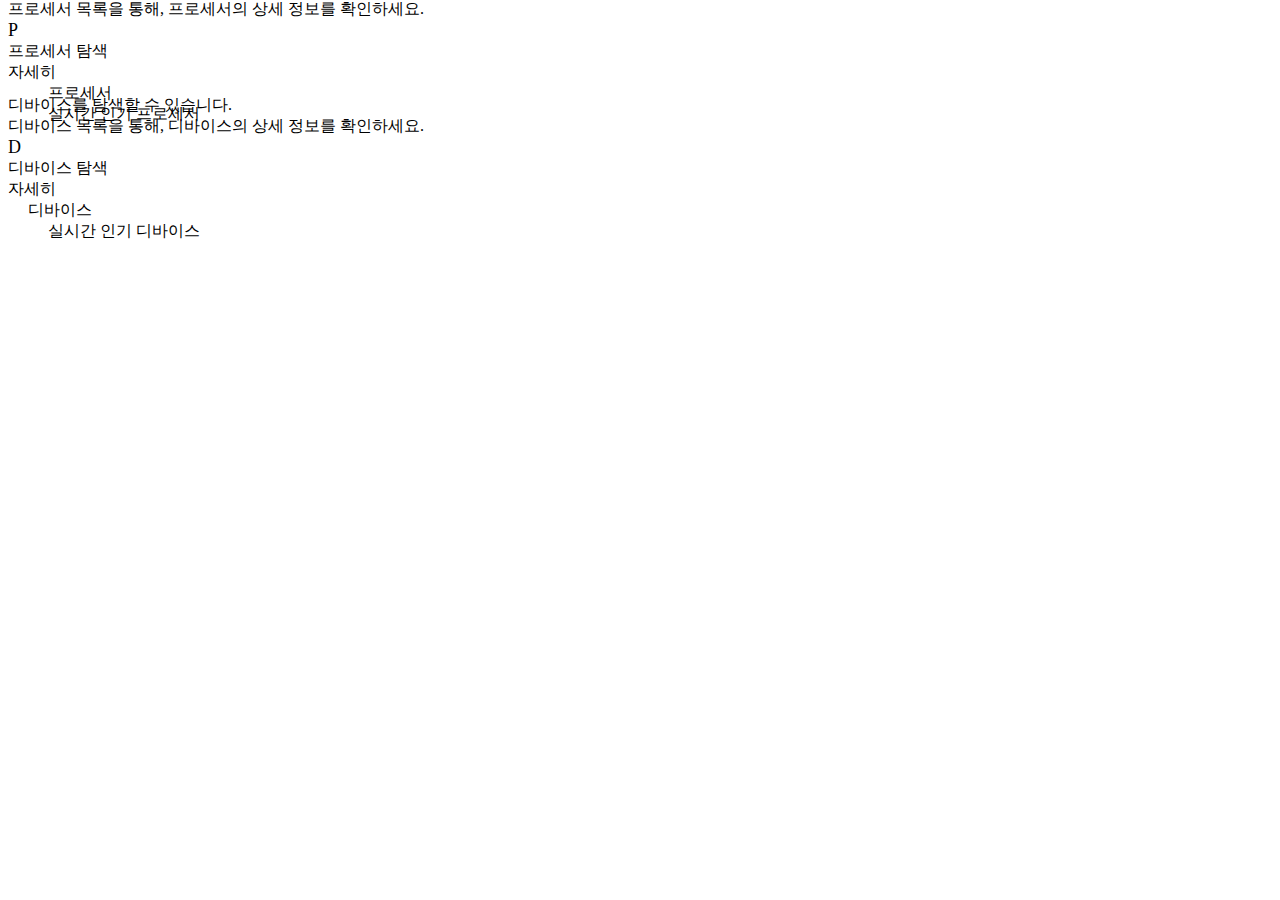
<file: src/main/resources/templates/index.html>
<!DOCTYPE html>
<html xmlns:th="http://www.thymeleaf.org">
<head>
<meta charset="UTF-8">
<link rel="stylesheet" th:href="@{/css/index_body_index.css}">
<link rel="stylesheet" th:href="@{/css/main_header.css}">
<link rel="stylesheet" th:href="@{/css/user.css}">
<title>mdi-index.html</title>
</head>
<body>
	<div class="ground">
		<!--div class="ground"-->
		<div class="index_content_line">
			<!--div class="index_content_line"-->
			<div class="index_content" style="margin-top: -30px;">
				<!--div class="index_content"-->

				<div class="part1">
					<!--div class="part1"-->

					<div class="Main_Title">
						<div class="tool1_title">
							<a>프로세서 중심으로 살펴보세요.</a>
						</div>
						<div class="tool1_semi">
							<a>프로세서 목록을 통해, 프로세서의 상세 정보를 확인하세요.</a>
						</div>
					</div>

					<div class="index_button_line1">
						<!--div class="index_button_line1"-->
						<div class="button_content1">
							<!--div class="button_content1"-->

							<!--모듈-START-->
							<div class="Module_Layout_1">
								<!--div class="Module_Layout_1"-->
								<div class="Module_Layout_1_1" style="width: 1314px;">
									<!--div class="Module_Layout_1_1"-->

									<!--div class="Module_Layout_1_1_1"-->
									<div class="Module_Layout_1_1_1" style="width: 1309px;">
										<div class="Module_Layout_1_1_1_title">
											<div class="Module_Layout_1_1_1_title_0">
												<a style="font-size: 18px;">P</a>
											</div>
											<div class="Module_Layout_1_1_1_title_1">
												<a class="Module_Layout_1_1_1_title_00"
													onclick="location.href='/mdi/page1/page1_list.php'">프로세서
													탐색</a>
											</div>
											<div class="Module_Layout_1_1_1_title_2">
												<a class="Module_Layout_1_1_1_title_00_ToBase"
													onclick=" location.href= '/page3/page3_list_base.php' ">자세히</a>
											</div>
										</div>
									</div>
									<!--div class="Module_Layout_1_1_1"-->

									<!--div class="Module_Layout_1_1_2"-->
									<div class="Module_Layout_1_1_2"
										style="width: 1309px; padding-left: 40px;">
										<div class="Module1_start" style="width: 600px;">
											<div class="Total_Count"
												onclick="location.href='/mdi/page1/page1_list.php' ">
												<div class="Total_Count_Amount">
													<a></a>
												</div>
												<div class="Total_Count_Processor">
													<a>프로세서</a>
												</div>
											</div>
											<div class="Hot_Items1">
												<div class="Hot_Items2_1">
													<div class="Hot_Items2_1_1">
														<a>실시간 인기 프로세서</a>
													</div>
												</div>
												<div class="Hot_Items2_2">
													<div class="Hot_Items2_2_1"></div>
												</div>
											</div>
										</div>
										<div class="Module1_start_slider"></div>
									</div>
									<!--div class="Module_Layout_1_1_2"-->

								</div>
								<!--div class="Module_Layout_1_1"-->
							</div>
							<!--div class="Module_Layout_1"-->
							<!--모듈-END-->

						</div>
						<!--div class="index_button_line1"-->
					</div>
					<!--div class="button_content1"-->
				</div>
				<!--div class="part1"-->

				<div class="part2">
					<!--div class="part2"-->

					<div class="Main_Title" style="margin-top: -30px;">
						<div class="tool1_title">
							<a>디바이스를 탐색할 수 있습니다.</a>
						</div>
						<div class="tool1_semi">
							<a>디바이스 목록을 통해, 디바이스의 상세 정보를 확인하세요.</a>
						</div>
					</div>

					<div class="index_button_line1">
						<!--div class="index_button_line1"-->
						<div class="button_content1">
							<!--div class="button_content1"-->
							<!--모듈-START-->

							<div class="Module_Layout_1">
								<!--div class="Module_Layout_1"-->
								<div class="Module_Layout_1_1" style="width: 1314px;">
									<!--div class="Module_Layout_1_1"-->

									<!--div class="Module_Layout_1_1_1"-->
									<div class="Module_Layout_1_1_1" style="width: 1309px;">
										<div class="Module_Layout_1_1_1_title">
											<div class="Module_Layout_1_1_1_title_0">
												<a style="font-size: 18px;">D</a>
											</div>
											<div class="Module_Layout_1_1_1_title_1">
												<a class="Module_Layout_1_1_1_title_00"
													onclick="location.href='/mdi/page2/page2_list.php'">디바이스
													탐색</a>
											</div>
											<div class="Module_Layout_1_1_1_title_2">
												<a class="Module_Layout_1_1_1_title_00_ToBase"
													onclick=" location.href= '/mdi/page3/page3_list_base.php#Module_Layout_1_device' ">자세히</a>
											</div>
										</div>
									</div>
									<!--div class="Module_Layout_1_1_1"-->

									<!--div class="Module_Layout_1_1_2"-->
									<div class="Module_Layout_1_1_2"
										style="width: 1309px; padding-left: 40px;">
										<div class="Module1_start" style="width: 600px;">
											<div class="Total_Count"
												onclick="location.href='/mdi/page2/page2_list.php' "
												style="margin-right: 40px; margin-left: -20px;">
												<div class="Total_Count_Amount">
													<a></a>
												</div>
												<div class="Total_Count_Device">
													<a>디바이스</a>
												</div>
											</div>
											<div class="Hot_Items2">
												<div class="Hot_Items2_1">
													<div class="Hot_Items2_1_1">
														<a>실시간 인기 디바이스</a>
													</div>
												</div>
												<div class="Hot_Items2_2">
													<div class="Hot_Items2_2_1"></div>
												</div>
											</div>
										</div>
										<div class="Module1_start_slider"></div>
									</div>
									<!--div class="Module_Layout_1_1_2"-->

								</div>
								<!--div class="Module_Layout_1_1"-->
							</div>
							<!--div class="Module_Layout_1"-->

							<!--모듈-END-->
						</div>
						<!--div class="index_button_line1"-->
					</div>
					<!--div class="button_content1"-->

				</div>
				<!--div class="part2"-->

			</div>
			<!--div class="index_content"-->
		</div>
		<!--div class="index_content_line"-->
	</div>
	<!--div class="ground"-->
</body>
</html>
</file>
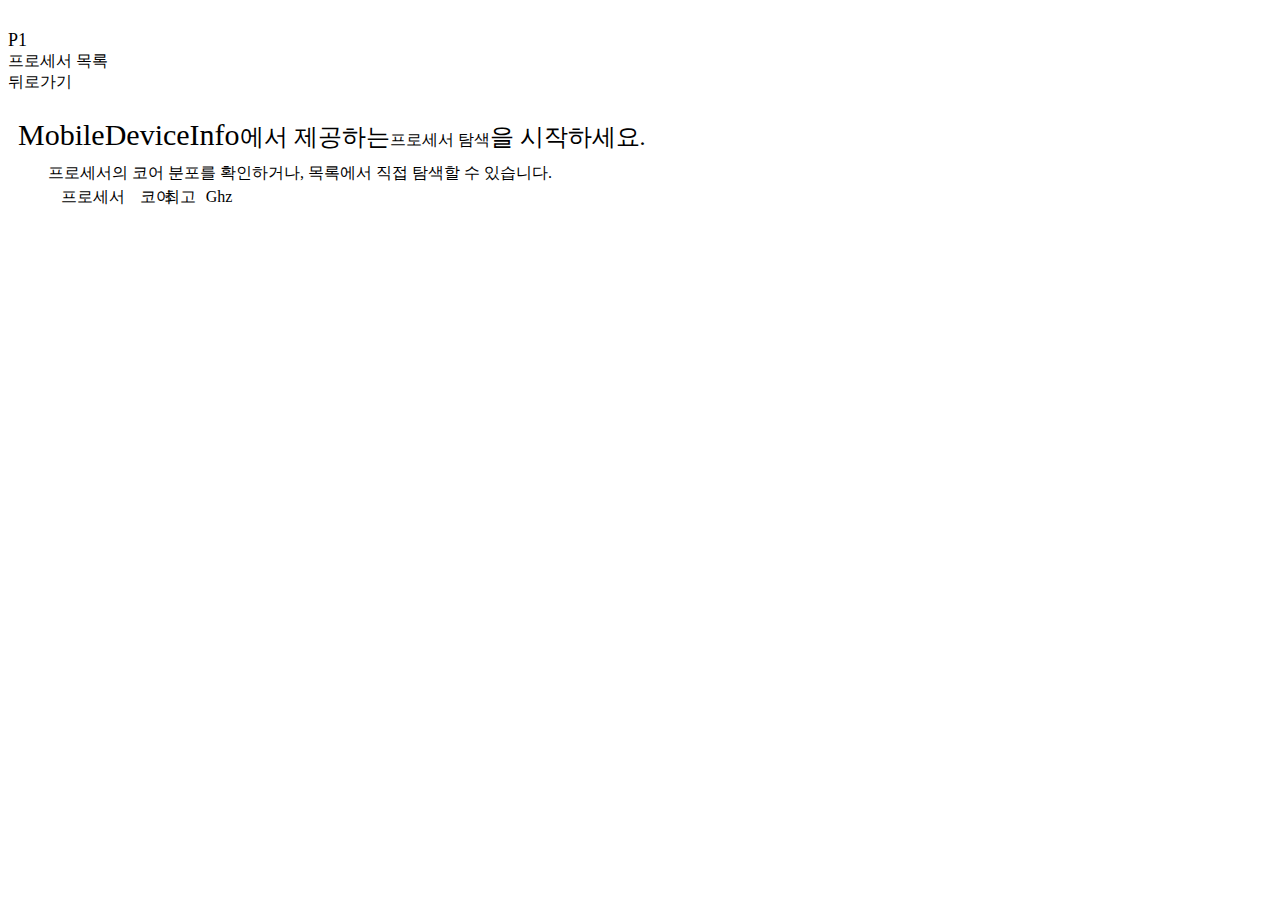
<file: src/main/resources/templates/cpu-list.html>
<!DOCTYPE html>
<html xmlns:th="http://www.thymeleaf.org">
<head>
<meta charset="UTF-8">
<link rel="stylesheet" th:href="@{/css/main_header.css}">
<link rel="stylesheet" th:href="@{/css/user.css}">
<link rel="stylesheet" th:href="@{/css/page1/index_body.css}">
<link rel="stylesheet" th:href="@{/css/page1//page1_body.css}">
<link rel="stylesheet" th:href="@{/css/page1//page0_body_total.css}">
<title>cpu_list2.html</title>
</head>
<body>
	<main>
		<div class="ground"><!--div class="ground"-->
<div class="index_content"><!--div class="index_content"-->
<div class="index_button_line1" style="margin-top:30px;"><!--div class="index_button_line1"-->
<div class="button_content1"><!--div class="button_content1"-->



<div class="Module_Layout_1"><!--div class="Module_Layout_1"-->
<div class="Module_Layout_1_1"><!--div class="Module_Layout_1_1"-->

    <div class="Module_Layout_1_1_1">
        <div class="Module_Layout_1_1_1_1">
            <div class="Module_Layout_1_1_1_1_0"><a style="font-size:18px;">P1</a></div>
            <div class="Module_Layout_1_1_1_1_1"><a class = "Module_Layout_1_1_1_1_1_0_page">프로세서 목록</a></div>
            <div class="Module_Layout_1_1_1_1_2_back" onclick="history.back()"><a class = "Module_Layout_1_1_1_1_1_0">뒤로가기</a></div>
        </div>
    </div>

<div class="Module_Layout_1_1_2"><!--div class="Module_Layout_1_1_2"-->
<div class="Module_Layout_1_1_2_1"><!--div class="Module_Layout_1_1_2_1"-->

        <div class="Module_Layout_1_1_2_1_1" style="margin-left : 10px; margin-bottom:1px; margin-top:25px;"> 
        <a class="mdi_a" style="font-size : 30px !important;">MobileDeviceInfo</a><a style="font-size : 24px !important;">에서 제공하는</a><a class="mdi_a">프로세서 탐색</a><a style="font-size : 24px !important;">을 시작하세요.</a>
        </div>

        <div class="Module_Layout_1_1_2_1_1" style="margin-left : 40px; margin-top: 10px;">
        <a>프로세서의 코어 분포를 확인하거나, 목록에서 직접 탐색할 수 있습니다.</a>
        </div>

<div class="Module_Layout_1_1_2_1_2"><!--div class="Module_Layout_1_1_2_1_2"-->
<div class="Module_Layout_1_1_2_1_2_1"><!--div class="Module_Layout_1_1_2_1_2_1"-->

<div class="Module1"><!--모듈1-Start-->

<!--내용-->




<div style="margin-left:40px;">

</div>




<table class="cpulist_table_page1" >

      

<tr th:each="cpu : ${cpus}" class="SearchResult_Table_Row_page1">   

    <td>
        <div class="total1_image">
            <div class="Module_Layout_1_1_1_1_0" style="margin-left:20px;"><a style="font-size:14px; color:white; width: 40px;">Proc</a></div>
        </div>
    </td>


    <td>
        <div class="total1_type">
            <div class="total2_type"><a>프로세서</a></div>
        </div>
    </td>


    <td>
        <div class="total1_manf_image">
            <div class="total2_manf_image"></div>
        </div>
    </td>

    <td>
        <div class="total1_name">
            <div class="total2_name"><a th:href="@{'/cpus/' + ${cpu.idCpu}}" th:text="${cpu.nameCpu}"></a></div>
        </div>
    </td>

    <td style="margin-left:-15px">
        <div class="total1_c">
            <div class="total2_c"><a th:text="${cpu.coreCpu}"></a><a style="font-size:16px; margin-left:3px; margin-top:3px;">코어</a></div>
        </div>
    </td>

    <td>
        <div class="total1_t">
            <div class="total2_t"><a style="font-size:16px; margin-right:5px; margin-left:-12px;">최고</a><a th:text="${cpu.maxghzCpu}"></a><a style="font-size:16px; margin-left:5px;">Ghz</a></div>
        </div>
    </td>

</tr>

</table>
<!--내용-->

</div><!--모듈1-End-->

</div><!--div class="Module_Layout_1_1_2_1_2_1"-->
</div><!--div class="Module_Layout_1_1_2_1_2"-->
</div><!--div class="Module_Layout_1_1_2_1"-->
</div><!--div class="Module_Layout_1_1_2"-->
</div><!--div class="Module_Layout_1_1"-->
</div><!--div class="Module_Layout_1"-->

</div><!--div class="button_content1"-->
</div><!--div class="index_button_line1"-->
</div><!--div class="index_content"-->
</div><!--div class="ground"-->


	</main>
</body>
</html>
</file>
